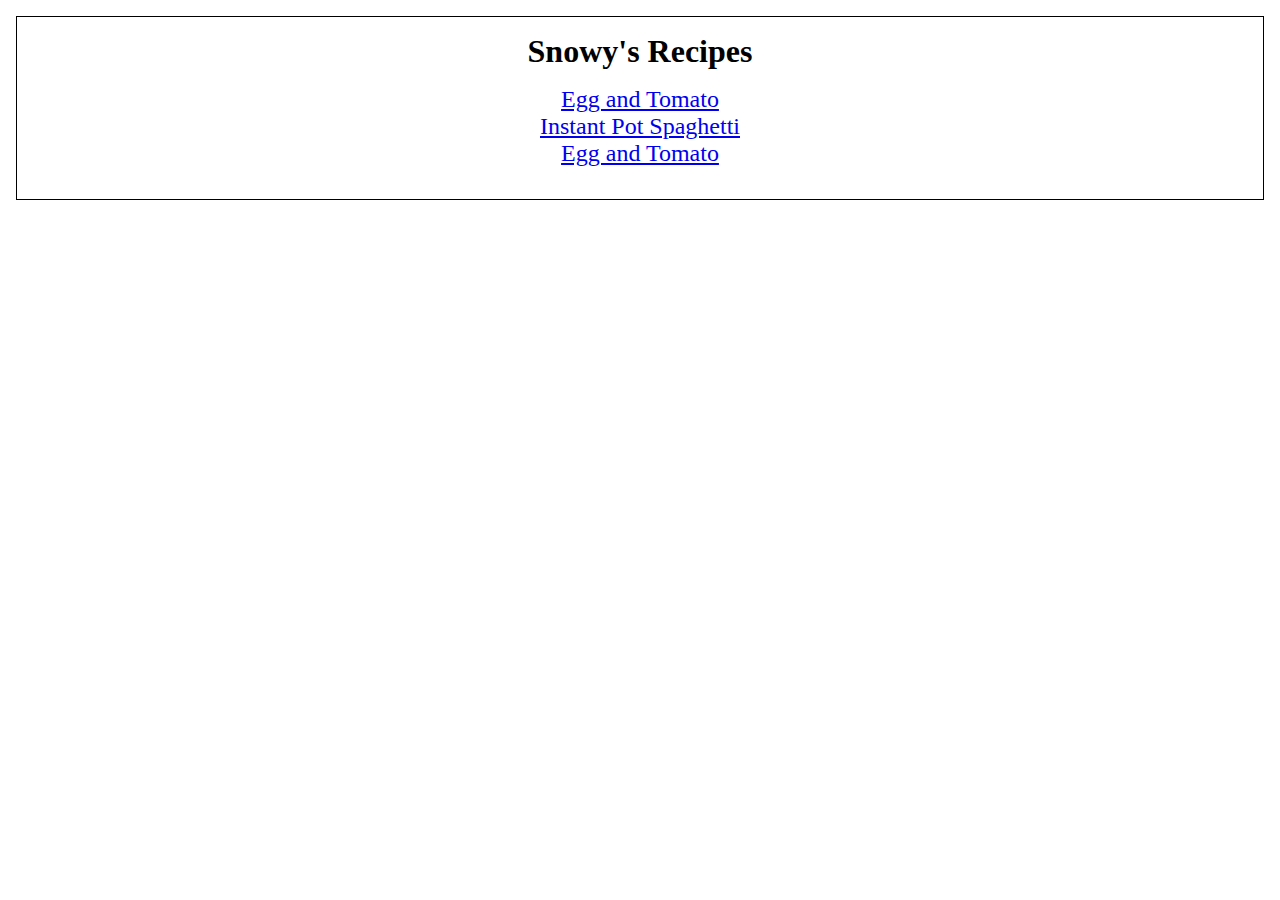
<file: index.html>
<!DOCTYPE html>
<html lang="en">
<head>
    <meta charset="UTF-8">
    <meta name="viewport" content="width=device-width, initial-scale=1.0">
    <title>Snowy's Recipes</title>
    <link rel="stylesheet" href="./styles.css">
</head>
<body>
    <h1 class="main-title">Snowy's Recipes</h1>
    <ul id = "recipe-list">
        <li><a href="recipes/eggtomato.html">Egg and Tomato</a></li>
        <li><a href="recipes/instantpotspaghetti.html">Instant Pot Spaghetti</a></li>
        <li><a href="recipes/eggtomato.html">Egg and Tomato</a></li>
      </ul>
    

</body>
</html>
</file>
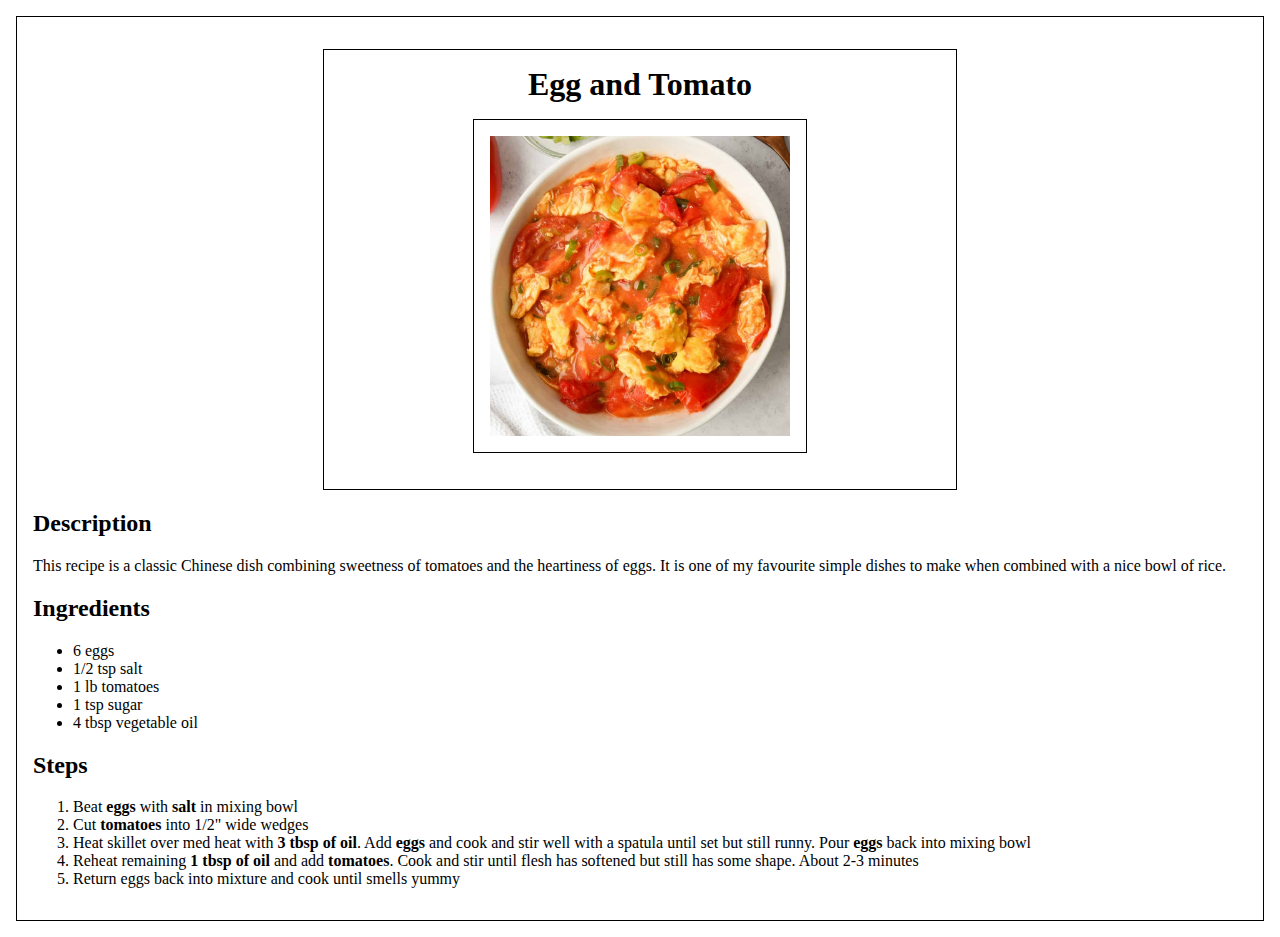
<file: recipes/eggtomato.html>
<!DOCTYPE html>
<html lang="en">
<head>
    <meta charset="UTF-8">
    <meta name="viewport" content="width=device-width, initial-scale=1.0">
    <title>Egg and Tomato</title>
    <link rel="stylesheet" href="../styles.css">
</head>
<body>
    <div class = "title-img">
        <h1 class="main-title">Egg and Tomato</h1>
        <img class="food-img" src="../images/egg_tomato.jpg">       
    </div>
    <h2>Description</h2>
        <p>This recipe is a classic Chinese dish combining 
            sweetness of tomatoes and the heartiness of eggs.
            It is one of my favourite simple dishes to make when
            combined with a nice bowl of rice.
        </p>
    <h2>Ingredients</h2>
        <ul>
            <li>6 eggs</li>
            <li>1/2 tsp salt</li>
            <li>1 lb tomatoes</li>
            <li>1 tsp sugar</li>
            <li>4 tbsp vegetable oil</li>
        </ul>
    <h2>Steps</h2>
        <ol>
            <li>Beat <strong>eggs</strong> with <strong>salt</strong> in mixing bowl</li>
            <li>Cut <strong>tomatoes</strong> into 1/2" wide wedges</li>
            <li>Heat skillet over med heat with <strong>3 tbsp of oil</strong>. 
                Add <strong>eggs</strong> and cook and stir well with a spatula until set
                but still runny. Pour <strong>eggs</strong> back into mixing bowl</li>
            <li>Reheat remaining <strong>1 tbsp of oil</strong> and add 
                <strong>tomatoes</strong>. Cook and stir until flesh has softened
                but still has some shape. About 2-3 minutes</li>
            <li>Return eggs back into mixture and cook until smells yummy</li>
        </ol>
</body>
</html>
</file>
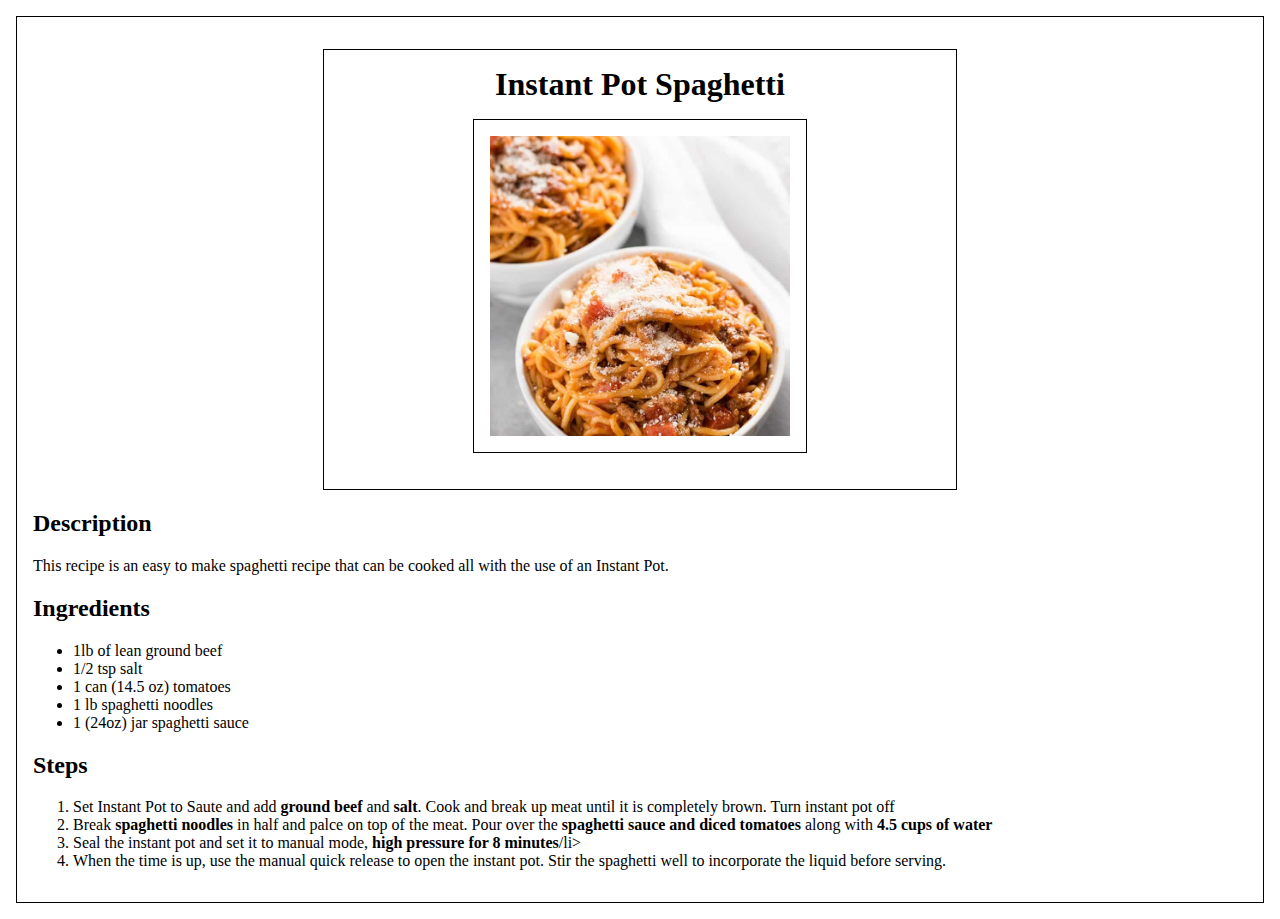
<file: recipes/instantpotspaghetti.html>
<!DOCTYPE html>
<html lang="en">
<head>
    <meta charset="UTF-8">
    <meta name="viewport" content="width=device-width, initial-scale=1.0">
    <title>Instant Pot Spaghetti</title>
    <link rel="stylesheet" href="../styles.css">
</head>
<body>
    <div class = "title-img">
        <h1 class="main-title">Instant Pot Spaghetti</h1>
        <img class="food-img" src="../images/instant-pot-spaghetti.jpg">
    </div>
    <h2>Description</h2>
        <p>This recipe is an easy to make spaghetti recipe that
            can be cooked all with the use of an Instant Pot.
        </p>
    <h2>Ingredients</h2>
        <ul>
            <li>1lb of lean ground beef</li>
            <li>1/2 tsp salt</li>
            <li>1 can (14.5 oz) tomatoes</li>
            <li>1 lb spaghetti noodles</li>
            <li>1 (24oz) jar spaghetti sauce</li>
        </ul>
    <h2>Steps</h2>
        <ol>
            <li>Set Instant Pot to Saute and add <strong>ground beef</strong> and <strong>salt</strong>.
                Cook and break up meat until it is completely brown. Turn instant pot off</li>
            <li>Break <strong>spaghetti noodles</strong> in half and palce on top of the meat.
                Pour over the <strong>spaghetti sauce and diced tomatoes</strong> along with 
                <strong>4.5 cups of water</strong></li>
            <li>Seal the instant pot and set it to manual mode, <strong>high pressure for 8 minutes</strong>/li>
            <li>When the time is up, use the manual quick release to open the instant pot.
                Stir the spaghetti well to incorporate the liquid before serving.
            </li>
        </ol>
</body>
</html>
</file>
<file: styles.css>
* {
    /*border: 1px solid black;*/
    

}

div 
{
    margin: 10px;
    border: 1px solid black;
}

body {
    margin: 16px 16px;
    padding: 16px; 
    width: auto;
    border: 1px solid black;
}
.food-img {
    width: 300px;
    height: 300px;
    margin: 16px auto;
    padding: 16px;
    border: 1px solid black;
    object-fit: cover;
}

.title-img {
    margin: 16px auto;
    padding: 16px; 
    display: block;
    width: 600px;
    text-align: center;    
    
}

#recipe-list {
    font-size: 24px;
    margin: auto;
    text-align: center;
    padding: 16px;
    list-style-type: none;

}

.main-title {
    margin: auto;
    text-align: center;
}
</file>
